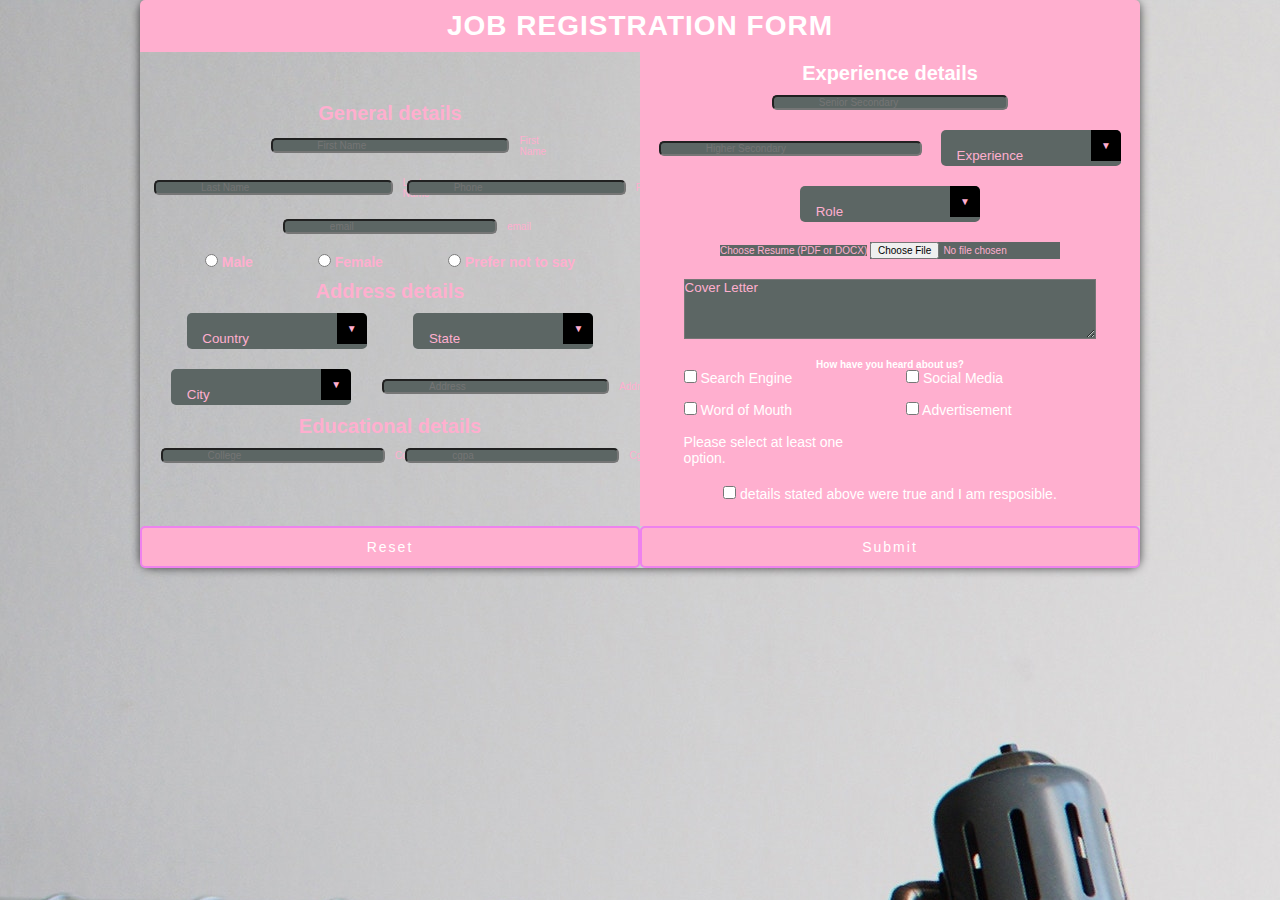
<file: index.html>
<!DOCTYPE html>
<html lang="en">
<head>
    <meta charset="UTF-8">
    <meta name="viewport" content="width=device-width, initial-scale=1.0">
    <title>Document</title>
    <script type="module" src="scripts/index.js" defer></script>
    <link rel="stylesheet" href="css/styles.css">
		<link rel="stylesheet" href="css/select-box.css">
		<link rel="stylesheet" href="css/buttons.css">
		<link rel="stylesheet" href="css/errors.css">
		<link rel="stylesheet" href="css/inputs.css">
		<link rel="stylesheet" href="css/gender-details.css">
    <link href="https://cdn.jsdelivr.net/npm/bootstrap@5.0.2/dist/css/bootstrap.min.css" rel="stylesheet" integrity="sha384-EVSTQN3/azprG1Anm3QDgpJLIm9Nao0Yz1ztcQTwFspd3yD65VohhpuuCOmLASjC" crossorigin="anonymous">
</head>
<body>
	<div class="container">
		<div class="form-heading">
				<h1>Job Registration Form</h1>
		</div>
		<div class="form-body">
			<form action="homePage.html" id="form">
				<section class="left form-content">
					<div class="title">
						<h1>General details</h1>
					</div>
					<section class="details personal-details">
						<div class="input-row form-floating">
							<input class="form-control" id="firstName" type="text" name="firstName" placeholder="First Name" >
							<label for="firstName">First Name</label>
						</div>
						<div class="input-row form-floating">
							<input class="form-control" id="lastName" type="text" name="lastName" placeholder="Last Name" >
							<label for="lastName">Last Name</label>
						</div>
						<div class="input-row form-floating">
							<input class="form-control" id="phone" type="text" name="phone" placeholder="Phone" >
							<label for="phone">Phone</label>
						</div>
						<div class="input-row form-floating">
							<input class="form-control" id="email" type="text" name="email" placeholder="email" >
							<label for="email">email</label>
						</div>
						<!-- <div class="input-row form-floating">
							<input class="form-control" id="username" type="text" placeholder="username" name="username" >
							<label for="username" >Username</label>
						</div>
						<div class="input-row form-floating">
							<input class="form-control" id="password" type="password" placeholder="password" name="password" >
							<label for="password">Password</label>
						</div> -->
						<div class="gender-container" id="gender-container">
							<!-- radio button for gender -->
							<div class="gender-category">
								<input type="radio" name="gender" id="male" >
								<label for="male">Male</label>
							</div>
							<div class="gender-category">
								<input type="radio" name="gender" id="female" >
								<label for="female">Female</label>
							</div>
							<div class="gender-category">
								<input type="radio" name="gender" id="other" >
								<label for="other">Prefer not to say</label>
							</div>
						</div>
					</section>

					<div class="title">
						<h1>Address details</h1>
					</div>
					<section class="details address-details">
						<div class="input-row select">
							<select name="country" id="country">
								<option hidden disabled selected value> Country </option>>
								<option>India</option>
								<option>USA</option>
								<option>UK</option>
							</select>
						</div>
						<div class="input-row select">
							<select name="state" id="state">
								<option hidden disabled selected value> State </option>>
								<option>Karnataka</option>
								<option>TamilNadu</option>
								<option>Florida</option>
								<option>California</option>
								<option>England</option>
							</select>
						</div>
						<div class="input-row select">
							<select name="city" id="city">
								<option hidden disabled selected value> City </option>>
								<option>Coimbatore</option>
								<option>Chennai</option>
								<option>Bengaluru</option>
								<option>Mysore</option>
								<option>Miami</option>
								<option>Los Angeles</option>
								<option>San Francisco</option>
								<option>London</option>
							</select>
						</div>
						<div class="input-row form-floating">
							<input class="form-control" id="address" type="text" placeholder="Address" name="address" >
							<label for="address">Address</label>
						</div>
					</section>

					<div class="title">
						<h1>Educational details</h1>
					</div>

					<section class="details eductional-details">
						<div class="input-row form-floating">
							<input class="form-control" type="text" id="college" name="college" placeholder="College" >
							<label for="college">College</label>
						</div>
						<div class="input-row form-floating">
							<input class="form-control" type="text" id="cgpa" placeholder="cgpa" name="cgpa" >
							<label for="cgpa">Cgpa</label>
						</div>
					</section> 
				</section>

				<section class="right form-content">
					<div class="title">
						<h1>Experience details</h1>
					</div>
					<!-- reference -->
					<section class="details experience-details">
						<div class="input-row form-floating">
							<input class="form-control" type="text" id="reference" name="reference" placeholder="Senior Secondary" >
							<label for="reference">Reference</label>
						</div>
						<!-- expected salary -->
						<div class="input-row form-floating">
							<input class="form-control" type="text" id="expectedSalary" name="expectedSalary" placeholder="Higher Secondary" >
							<label for="expectedSalary">Expected Salary</label>
						</div>
						<!-- experience -->
						<div class="input-row select">
							<select name="experience" id="experience">
								<option hidden disabled selected value> Experience </option>>
								<option>0-2</option>
								<option>3-4</option>
								<option>5-6</option>
								<option>6+</option>
							</select>
						</div>
						<!-- role -->
						<div class="input-row select">
							<select name="role" id="role">
								<option hidden disabled selected value> Role </option>>
								<option>Fullstack Dev</option>
								<option>Devops</option>
								<option>Mobile Dev</option>
								<option>Cloud Admin</option>
								<option>DataBase Admin</option>
								<option>Systems Architect</option> 
							</select>
						</div>
						<!-- file -->
						<div class="input-group mb-3 upload-file">
							<label class="input-group-text" for="resumeInput">Choose Resume (PDF or DOCX)</label>
							<input type="file" class="form-control" id="resume" aria-label="Choose Resume" accept=".pdf,.docx">
						</div>
						<!-- cover letter -->
						<div class="input-row cover-letter" style="width: 100%;">
							<textarea class="form-control" name="comment" id="coverLetter" cols="70" rows="30" placeholder="Cover Letter"></textarea>
						</div>
						
						<section class="checkbox-container mb-3">
							<div class="title">
								<h4>How have you heard about us?</h4>
							</div>
							<div class="checkboxes cb-1" id="howDidYouHearAboutUs">
								<div class="form-check">
									<input type="checkbox" class="form-check-input" id="checkbox1" name="source" value="Search Engine">
									<label class="form-check-label" for="checkbox1">Search Engine</label>
								</div>
								<div class="form-check">
									<input type="checkbox" class="form-check-input" id="checkbox2" name="source" value="Social Media">
									<label class="form-check-label" for="checkbox2">Social Media</label>
								</div>
								<div class="form-check">
									<input type="checkbox" class="form-check-input" id="checkbox3" name="source" value="Word of Mouth">
									<label class="form-check-label" for="checkbox3">Word of Mouth</label>
								</div>
								<div class="form-check">
									<input type="checkbox" class="form-check-input" id="checkbox4" name="source" value="Advertisement">
									<label class="form-check-label" for="checkbox4">Advertisement</label>
								</div>
								<div class="invalid-feedback">
									Please select at least one option.
								</div>
							</div>
						</section>
						<div class="form-check terms cb-1" id="terms-details">
							<input type="checkbox" class="form-check-input" id="terms" name="terms" value="details stated above were true.">
							<label class="form-check-label" for="terms">details stated above were true and I am resposible.</label>
						</div>
					</section> 
				</section>
				<div class="submit">
						<input type="reset">
						<input type="submit">
				</div>
			</form>
		</div>
	</div>
</body>
</html>
</file>
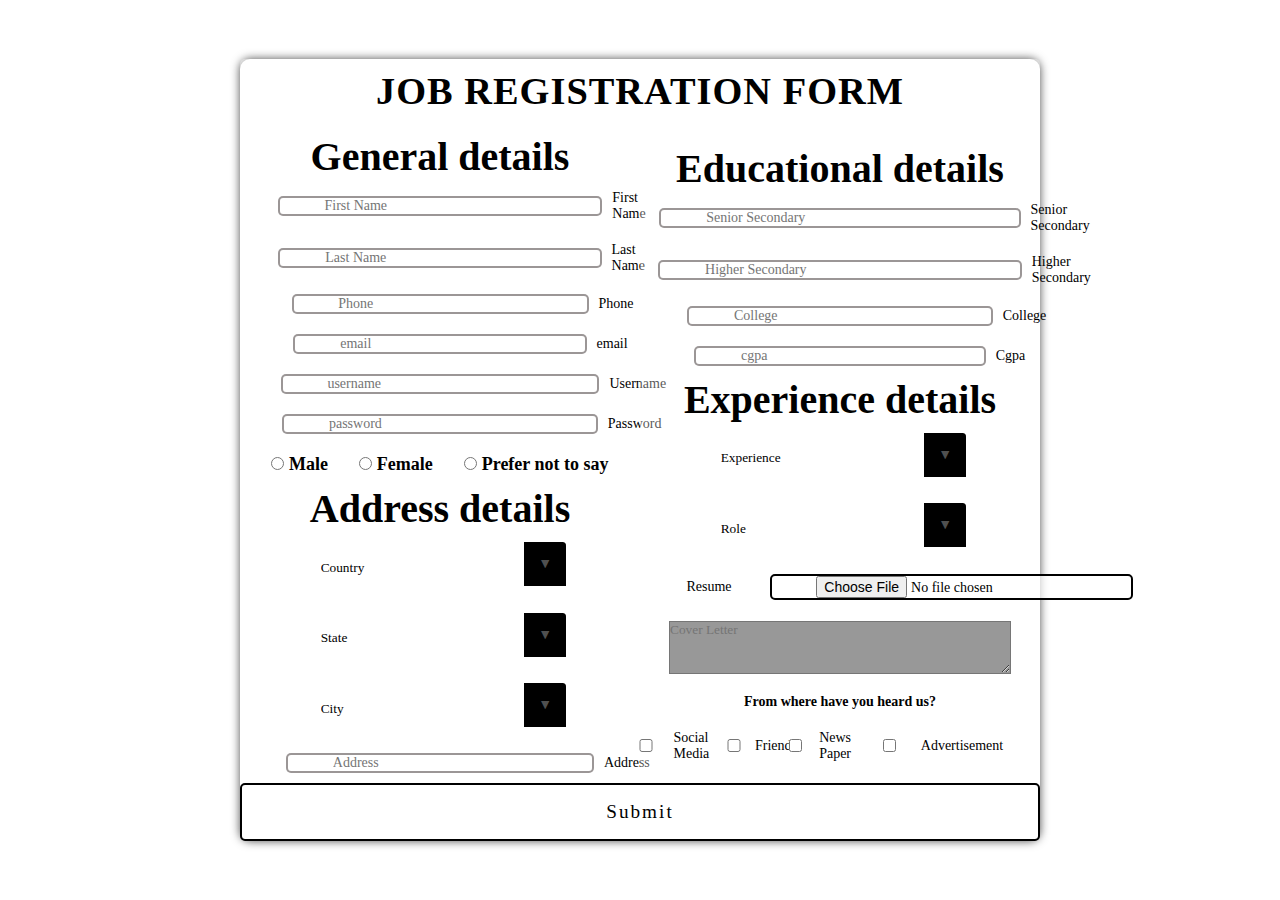
<file: Job-Registration-form-main/index.html>
<!DOCTYPE html>
<html lang="en">
<head>
    <meta charset="UTF-8">
    <meta name="viewport" content="width=device-width, initial-scale=1.0">
    <title>Job Registeration</title>
    <link rel="icon" href="job-icon.png" type="image/x-icon">
    <link rel="stylesheet" href="css/styles.css">
    <link href="https://cdn.jsdelivr.net/npm/bootstrap@5.0.2/dist/css/bootstrap.min.css" rel="stylesheet" integrity="sha384-EVSTQN3/azprG1Anm3QDgpJLIm9Nao0Yz1ztcQTwFspd3yD65VohhpuuCOmLASjC" crossorigin="anonymous">
</head>
<body>
    <div class="container">
        <div class="form-heading">
            <h1>Job Registration Form</h1>
        </div>
        <div class="form-body">
            <form action="">
                <section class="left form-content">
                    <div class="title">
                        <h1>General details</h1>
                        
                    </div>
                    <section class="details personal-details">
                        <div class="input-row form-floating">
                            <input class="form-control" type="text" name="firstName" placeholder="First Name" required>
                            <label for="firstName">First Name</label>
                        </div>
                        <div class="input-row form-floating">
                            <input class="form-control" type="text" name="lastName" placeholder="Last Name" required>
                            <label for="lastName">Last Name</label>
                        </div>
                        <div class="input-row form-floating">
                            <input class="form-control" type="text" name="phone" placeholder="Phone" required>
                            <label for="phone">Phone</label>
                        </div>
                        <div class="input-row form-floating">
                            <input class="form-control" type="text" name="email" placeholder="email" required>
                            <label for="email">email</label>
                        </div>
                        <div class="input-row form-floating">
                            <input class="form-control" type="text" placeholder="username" name="username" required>
                            <label for="username" >Username</label>
                        </div>
                        <div class="input-row form-floating">
                            <input class="form-control" type="password" placeholder="password" name="password" required>
                            <label for="password">Password</label>
                        </div>
                        <div class="gender-container">
                            <!-- radio button for gender -->
                            <div class="gender-category">
                            <input type="radio" name="gender" id="male" >
                            <label for="male">Male</label>
                            </div>
                            <div class="gender-category">
                            <input type="radio" name="gender" id="female" >
                            <label for="female">Female</label>
                            </div>
                            <div class="gender-category">
                            <input type="radio" name="gender" id="other" >
                            <label for="other">Prefer not to say</label>
                            </div>
                        </div>
                    </section>
                    <div class="title">
                        <h1>Address details</h1>
                        
                    </div>
                    <section class="details address-details">
                        <div class="input-row select">
                            <select required>
                            <option hidden disabled selected value> Country </option>>
                            <option>India</option>
                            <option>USA</option>
                            <option>UK</option>
                            </select>
                        </div>
                        <div class="input-row select">
                            <select required>
                            <option hidden disabled selected value> State </option>>
                            <option>Karnataka</option>
                            <option>TamilNadu</option>
                            <option>Florida</option>
                            <option>California</option>
                            <option>England</option>
                            </select>
                        </div>
                        <div class="input-row select">
                            <select name="cities" id="city" required>
                            <option hidden disabled selected value> City </option>>
                            <option>Coimbatore</option>
                            <option>Chennai</option>
                            <option>Bengaluru</option>
                            <option>Mysore</option>
                            <option>Miami</option>
                            <option>Los Angeles</option>
                            <option>San Francisco</option>
                            <option>London</option>
                            </select>
                        </div>
                        <div class="input-row form-floating">
                            <input class="form-control" type="text" placeholder="Address" name="address" required>
                            <label for="address">Address</label>
                        </div>
                    </section> 
                </section>


                <section class="right form-content">
                    <div class="title">
                        <h1>Educational details</h1>
                        
                    </div>
                    <section class="details eductional-details">

                        <div class="input-row form-floating">
                            <input class="form-control" type="text" name="SeniorSecondary" placeholder="Senior Secondary" required>
                            <label for="SeniorSecondary">Senior Secondary</label>
                        </div>
                        <div class="input-row form-floating">
                            <input class="form-control" type="text" name="higherSecondary" placeholder="Higher Secondary" required>
                            <label for="higherSecondary">Higher Secondary</label>
                        </div>
                        <div class="input-row form-floating">
                            <input class="form-control" type="text" name="college" placeholder="College" required>
                            <label for="college">College</label>
                        </div>
                        <div class="input-row form-floating">
                            <input class="form-control" type="text" placeholder="cgpa" name="cgpa" required>
                            <label for="cgpa">Cgpa</label>
                        </div>
                    </section>
                    <div class="title">
                        <h1>Experience details</h1>
                    </div>
                    <section class="details experience-details">
                        <div class="input-row select">
                            <select required>
                            <option hidden disabled selected value> Experience </option>>
                            <option>0-2</option>
                            <option>3-4</option>
                            <option>5-6</option>
                            <option>6+</option>
                            </select>
                        </div>
                        <div class="input-row select">
                            <select required>
                                <option hidden disabled selected value> Role </option>>
                                <option>Fullstack Dev</option>
                                <option>Devops</option>
                                <option>Mobile Dev</option>
                                <option>Cloud Admin</option>
                                <option>DataBase Admin</option>
                                <option>Systems Architect</option> 
                            </select>
                        </div>
                        <div class="input-row">
                            <label for="resume" class="resume">Resume</label>
                            <input type="file" name="resume">
                        </div>
                        <div class="input-row" style="width: 100%;">
                            <textarea class="form-control" name="comment" id="cover-letter" cols="60" rows="30" placeholder="Cover Letter"></textarea>
                        </div>
                        <div class="input-row" style="width: 100%;">
                            <h4>From where have you heard us?</h4>
                        </div>
                        <div class="input-row">
                            <input type="checkbox" name="source[]" value="socialMedia"> <p>Social Media</p>
                        </div>
                        <div class="input-row">
                            <input type="checkbox" name="source[]" value="friends"> <p>Friend</p>
                        </div>
                        <div class="input-row">
                            <input type="checkbox" name="source[]" value="newsPaper"> <p>News Paper</p>
                        </div>
                        <div class="input-row">
                            <input type="checkbox" name="source[]" value="newsPaper"> <p>Advertisement</p>
                        </div>
                    </section> 
                </section>
                <div class="submit">
                    <input type="submit">
                </div>
            </form>
        </div>
    </div>
</body>
</html>
</file>
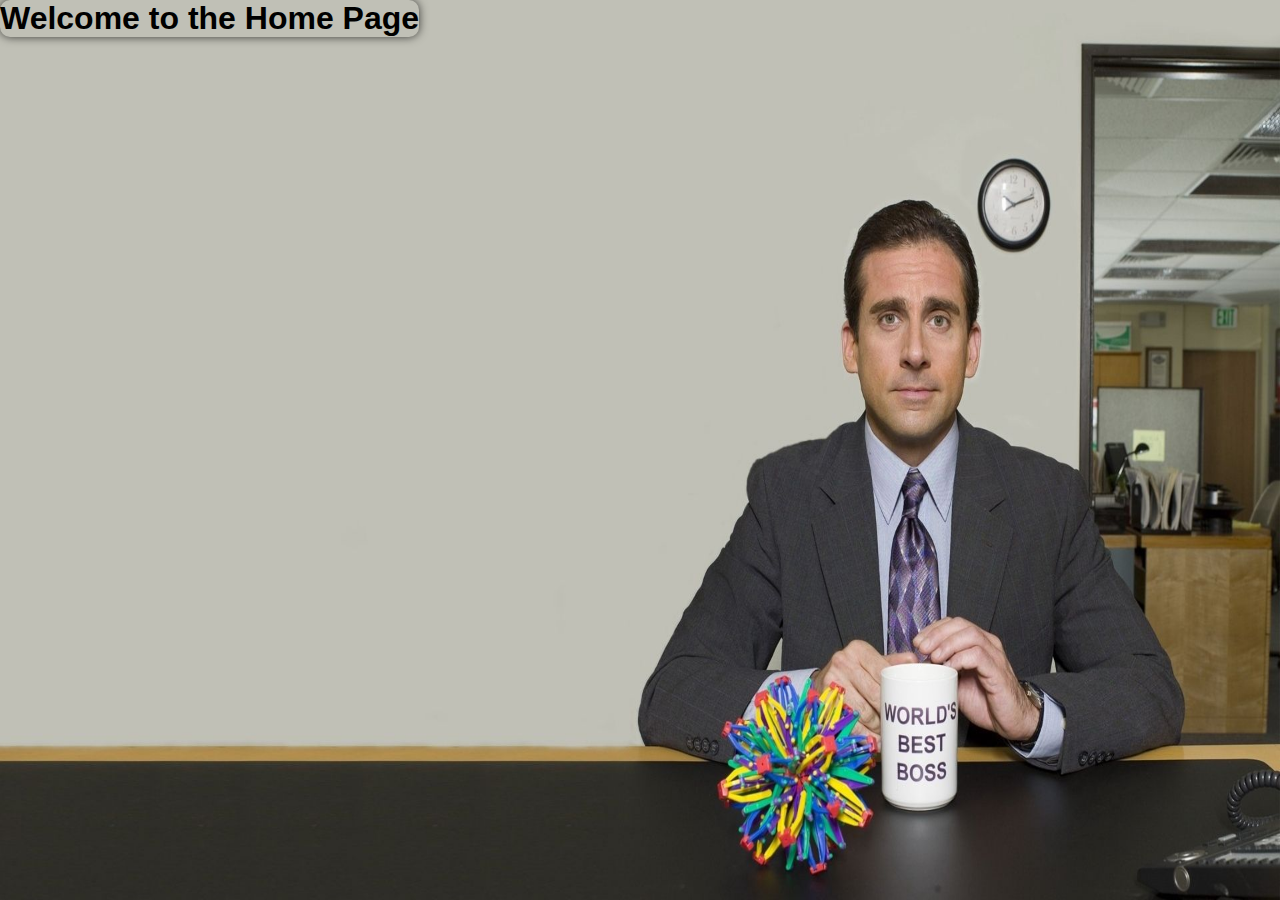
<file: homePage.html>
<!DOCTYPE html>
<html lang="en">
<head>
    <meta charset="UTF-8">
    <title>Home Page</title>
    <link href="css/styles.css" rel="stylesheet" type="text/css">
    
    <script type="module" src="./scripts/welcome.js" defer></script>
</head>
<!-- welcome message -->
<body style="
align-items: start;
justify-content:start;">
<img style="
/* display: fixed;  */
width: 100%;
height: 100%;
z-index: -1;
position: absolute;
" src="./bgimg.jpg" alt="bgmig">
    
    <div class="container">
        <div class="header">
            <h1>Welcome to the Home Page</h1>
        </div>
        <div class="content">

        </div>
    </div>
</html>
</file>
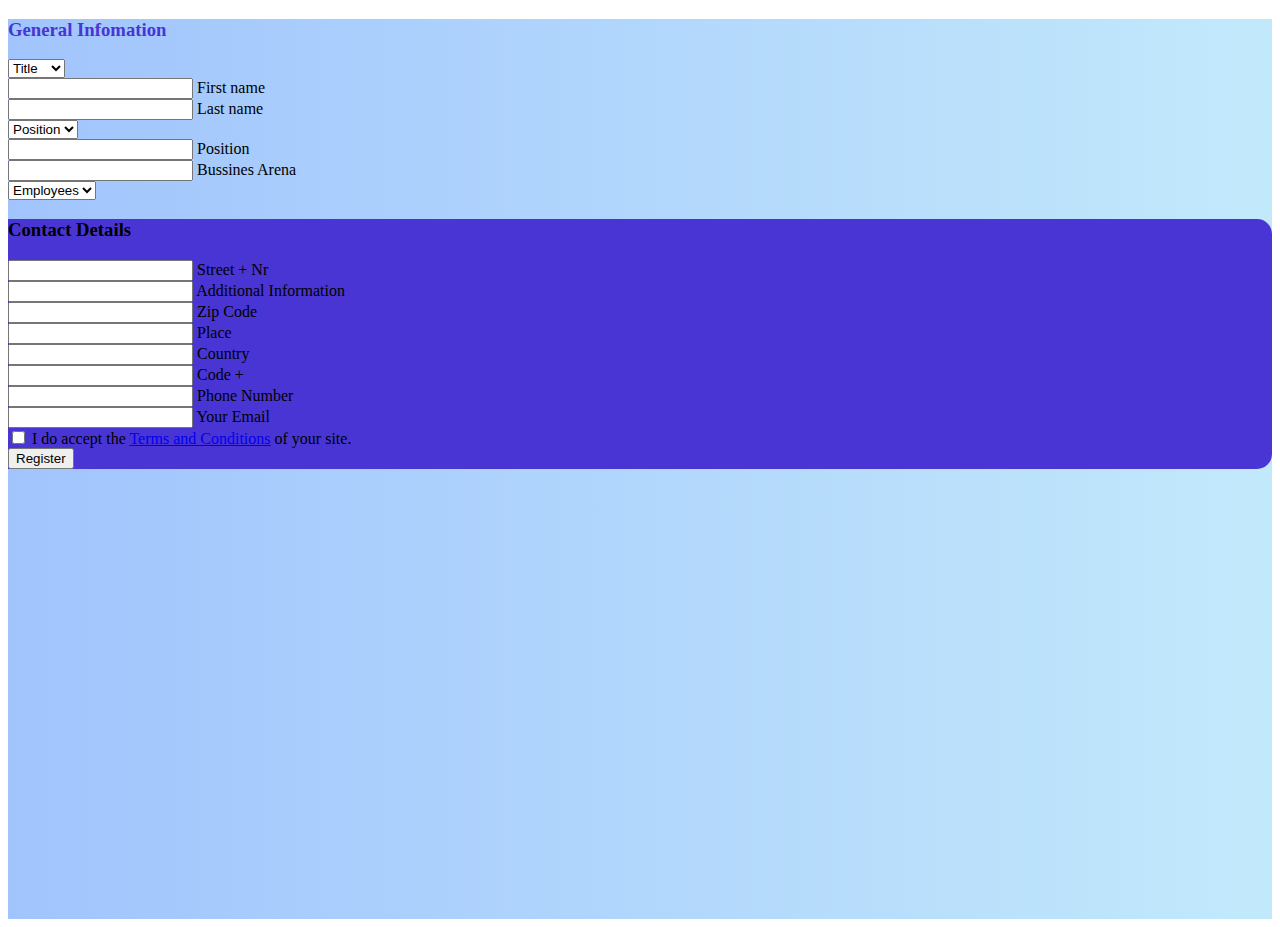
<file: Job-Registration-form-main/sample.html>
<!DOCTYPE html>
<html lang="en">
<head>
    <meta charset="UTF-8">
    <meta name="viewport" content="width=device-width, initial-scale=1.0">
    <title>Document</title>
    <link href="https://cdn.jsdelivr.net/npm/bootstrap@5.0.2/dist/css/bootstrap.min.css" rel="stylesheet" integrity="sha384-EVSTQN3/azprG1Anm3QDgpJLIm9Nao0Yz1ztcQTwFspd3yD65VohhpuuCOmLASjC" crossorigin="anonymous">
    <style>
        @media (min-width: 1025px) {
.h-custom {
height: 100vh !important;
}
}
.card-registration .select-input.form-control[readonly]:not([disabled]) {
font-size: 1rem;
line-height: 2.15;
padding-left: .75em;
padding-right: .75em;
}
.card-registration .select-arrow {
top: 13px;
}

.gradient-custom-2 {
/* fallback for old browsers */
background: #a1c4fd;

/* Chrome 10-25, Safari 5.1-6 */
background: -webkit-linear-gradient(to right, rgba(161, 196, 253, 1), rgba(194, 233, 251, 1));

/* W3C, IE 10+/ Edge, Firefox 16+, Chrome 26+, Opera 12+, Safari 7+ */
background: linear-gradient(to right, rgba(161, 196, 253, 1), rgba(194, 233, 251, 1))
}

.bg-indigo {
background-color: #4835d4;
}
@media (min-width: 992px) {
.card-registration-2 .bg-indigo {
border-top-right-radius: 15px;
border-bottom-right-radius: 15px;
}
}
@media (max-width: 991px) {
.card-registration-2 .bg-indigo {
border-bottom-left-radius: 15px;
border-bottom-right-radius: 15px;
}
}
    </style>
</head>
<body>
    <section class="h-100 h-custom gradient-custom-2">
        <div class="container py-5 h-100">
          <div class="row d-flex justify-content-center align-items-center h-100">
            <div class="col-12">
              <div class="card card-registration card-registration-2" style="border-radius: 15px;">
                <div class="card-body p-0">
                  <div class="row g-0">
                    <div class="col-lg-6">
                      <div class="p-5">
                        <h3 class="fw-normal mb-5" style="color: #4835d4;">General Infomation</h3>
      
                        <div class="mb-4 pb-2">
                          <select class="select">
                            <option value="1">Title</option>
                            <option value="2">Two</option>
                            <option value="3">Three</option>
                            <option value="4">Four</option>
                          </select>
                        </div>
      
                        <div class="row">
                          <div class="col-md-6 mb-4 pb-2">
      
                            <div class="form-outline">
                              <input type="text" id="form3Examplev2" class="form-control form-control-lg" />
                              <label class="form-label" for="form3Examplev2">First name</label>
                            </div>
      
                          </div>
                          <div class="col-md-6 mb-4 pb-2">
      
                            <div class="form-outline">
                              <input type="text" id="form3Examplev3" class="form-control form-control-lg" />
                              <label class="form-label" for="form3Examplev3">Last name</label>
                            </div>
      
                          </div>
                        </div>
      
                        <div class="mb-4 pb-2">
                          <select class="select">
                            <option value="1">Position</option>
                            <option value="2">Two</option>
                            <option value="3">Three</option>
                            <option value="4">Four</option>
                          </select>
                        </div>
      
                        <div class="mb-4 pb-2">
                          <div class="form-outline">
                            <input type="text" id="form3Examplev4" class="form-control form-control-lg" />
                            <label class="form-label" for="form3Examplev4">Position</label>
                          </div>
                        </div>
      
                        <div class="row">
                          <div class="col-md-6 mb-4 pb-2 mb-md-0 pb-md-0">
      
                            <div class="form-outline">
                              <input type="text" id="form3Examplev5" class="form-control form-control-lg" />
                              <label class="form-label" for="form3Examplev5">Bussines Arena</label>
                            </div>
      
                          </div>
                          <div class="col-md-6">
      
                            <select class="select">
                              <option value="1">Employees</option>
                              <option value="2">Two</option>
                              <option value="3">Three</option>
                              <option value="4">Four</option>
                            </select>
      
                          </div>
                        </div>
      
                      </div>
                    </div>
                    <div class="col-lg-6 bg-indigo text-white">
                      <div class="p-5">
                        <h3 class="fw-normal mb-5">Contact Details</h3>
      
                        <div class="mb-4 pb-2">
                          <div class="form-outline form-white">
                            <input type="text" id="form3Examplea2" class="form-control form-control-lg" />
                            <label class="form-label" for="form3Examplea2">Street + Nr</label>
                          </div>
                        </div>
      
                        <div class="mb-4 pb-2">
                          <div class="form-outline form-white">
                            <input type="text" id="form3Examplea3" class="form-control form-control-lg" />
                            <label class="form-label" for="form3Examplea3">Additional Information</label>
                          </div>
                        </div>
      
                        <div class="row">
                          <div class="col-md-5 mb-4 pb-2">
      
                            <div class="form-outline form-white">
                              <input type="text" id="form3Examplea4" class="form-control form-control-lg" />
                              <label class="form-label" for="form3Examplea4">Zip Code</label>
                            </div>
      
                          </div>
                          <div class="col-md-7 mb-4 pb-2">
      
                            <div class="form-outline form-white">
                              <input type="text" id="form3Examplea5" class="form-control form-control-lg" />
                              <label class="form-label" for="form3Examplea5">Place</label>
                            </div>
      
                          </div>
                        </div>
      
                        <div class="mb-4 pb-2">
                          <div class="form-outline form-white">
                            <input type="text" id="form3Examplea6" class="form-control form-control-lg" />
                            <label class="form-label" for="form3Examplea6">Country</label>
                          </div>
                        </div>
      
                        <div class="row">
                          <div class="col-md-5 mb-4 pb-2">
      
                            <div class="form-outline form-white">
                              <input type="text" id="form3Examplea7" class="form-control form-control-lg" />
                              <label class="form-label" for="form3Examplea7">Code +</label>
                            </div>
      
                          </div>
                          <div class="col-md-7 mb-4 pb-2">
      
                            <div class="form-outline form-white">
                              <input type="text" id="form3Examplea8" class="form-control form-control-lg" />
                              <label class="form-label" for="form3Examplea8">Phone Number</label>
                            </div>
      
                          </div>
                        </div>
      
                        <div class="mb-4">
                          <div class="form-outline form-white">
                            <input type="text" id="form3Examplea9" class="form-control form-control-lg" />
                            <label class="form-label" for="form3Examplea9">Your Email</label>
                          </div>
                        </div>
      
                        <div class="form-check d-flex justify-content-start mb-4 pb-3">
                          <input class="form-check-input me-3" type="checkbox" value="" id="form2Example3c" />
                          <label class="form-check-label text-white" for="form2Example3">
                            I do accept the <a href="#!" class="text-white"><u>Terms and Conditions</u></a> of your
                            site.
                          </label>
                        </div>
      
                        <button type="button" class="btn btn-light btn-lg"
                          data-mdb-ripple-color="dark">Register</button>
      
                      </div>
                    </div>
                  </div>
                </div>
              </div>
            </div>
          </div>
        </div>
      </section>
</body>
</html>
</file>
<file: css/styles.css>
:root {
    --textcolor: rgb(255, 175, 207);
    --heading: 14px;
    --sub-heading: 12px;
    --text: 10px;
    --bgcolor: #5c6664;
}

* {
    padding: 0;
    margin: 0;
    font-family: 'Popins','Roboto',sans-serif;
    box-sizing: border-box;
}
body {
    
    background: url("../images\ \(2\).jpg");
}
body,.title, .form-heading, .container,.gender-container, .form-content, .details {
    display: flex;
    align-items: center;
    flex-wrap: wrap;
    justify-content: center;
    gap: 10px;
}
.form-heading, .gender-container, .details {
    width: 100%;
}
.container {
    flex-direction: column;
    box-shadow: 0 0 10px rgba(0, 0, 0, 0.7);
    max-width: 1000px !important;
    border-radius: 10px;
    padding: 0;
    gap: 0;
}
.form-body form {
    flex-wrap: wrap;
}
.form-heading {
    background: var(--textcolor);
    color: #fff;
    padding: 10px;
    width: 100%;
    text-align: center;
    font-size: var(--heading) !important;
    font-weight: 600;
    text-transform: uppercase;
    letter-spacing: 1px;
    border-radius: 5px 5px 0 0;
}

.form-body form {
    display: flex;
    flex: 1fr 1fr;
    padding: 0;
}

.title {
    font-size: var(--text) !important;
}
.left, .right {
    padding-bottom: 1.5em !important;
}
.left .title {
    color: var(--textcolor);
}
.right .title {
    color: rgb(255, 255, 255);
}
.right {
    background: var(--textcolor);
}

.form-content {
    flex-direction: column;
    flex: 1;
    padding: 10px;
} 

@media (max-width: 800px) {
    .checkboxes {
        grid-template-columns: 1fr;
    }
    section {
        padding-bottom: 1rem;
    }
    .input-row, .upload-file, .checkbox-container, .cover-letter {
        width: 100% !important;
        min-width: 100% !important;
    }
    .right {
        padding-bottom: 0;
    }
}
</file>
<file: css/select-box.css>
select {
    outline:0;
    box-shadow: none;
    border: 0!important;
    background: var(--bgcolor);
    flex: 1;
    color: var(--textcolor);
    padding: 0 0.5em;
    cursor: pointer;
}
select::-ms-expand {
    display: none;
    padding: 2em;
}

.select {
    position: relative;
    display: flex;
    width: 18em;
    height: 3.6em;
    background: var(--bgcolor);
    overflow: hidden;
    padding: 1.5em 0 0 0.5em;
    border-radius: .5em;
    color: var(--textcolor);
}

.select::after {
    content: '\25BC';
    position: absolute;
    top: 0;
    right: 0;
    padding: 1em 1em;
    cursor: pointer;
    background: black;
    pointer-events: none;

}
.select:hover::after {
    color: var(--textcolor);
}
</file>
<file: css/buttons.css>
.submit {
    width: 100%;
    display: flex;
}
.submit > * {
    width: 100%;
    height: 3em;
    background: var(--textcolor);
    color: white;
    border: 2px solid violet;
    border-radius: 5px;
    font-size: var(--heading) !important;
    letter-spacing: 2px;
    transition: all ease-in-out 0.2s;
}
.submit > *:hover {
    background: violet;
}
.submit > *:active {
    background: rgb(97, 0, 97);
}

.experience-details .resume {
    color: var(--textcolor);
    flex:1;
    background-color: var(--bgcolor);
    padding: 0.4em 3em;   
    border-radius: 8px;
    cursor: pointer; 
}

.upload-file label, .upload-file input {
    background-color: var(--bgcolor) !important;
    color: var(--textcolor) !important;
    font-size: var(--text) !important;
}
</file>
<file: css/errors.css>
.invalid {
    border: 3px solid rgb(255, 0, 0) !important;
    background: var(--bgcolor);
    color: var(--textcolor);
    outline: none;
    border-radius: .5em !important;
}
.error {
    position: absolute;
    bottom: -20px;
    left: 0;
    color: red !important;;
    font-size: var(--text) !important;
    z-index: 100;
}
</file>
<file: css/inputs.css>
.input-row {
    color: var(--textcolor);
    font-size: var(--text) !important;
    display: flex;
    align-items: center;
    justify-content: space-evenly;
    gap: 10px;
}

.input-row input {
    padding: 0 2.8rem;
    border-radius: 5px;
    /* border: 2px solid rgba(112, 106, 106, 0.7); */
    outline: none;
    background: var(--bgcolor);
    min-width: 100%;
    max-height: 3.6em !important;
    width: 18em;
    color: var(--textcolor);
    font-size: var(--text) !important;
}
.input-row input:focus,
.input-row input:valid {
    background: var(--bgcolor);
    color: var(--textcolor);
    outline: none;
}

.input-row p {
    color: rgb(99, 17, 17);
    width: max-content;
}
.input-row h4 {
    color: #fff;
}

.checkbox-container .title {
    font-size: var(--text) !important;    
}
.checkboxes {
    display: grid;
    grid-template-columns: repeat(2, 1fr);
    column-gap: 2rem;
    row-gap: 1rem;
    /* space around */
    font-size: var(--heading) !important;    
    justify-content: space-around;
    color: #fff;
}

.upload-file, .checkbox-container, .cover-letter{
    max-width: 86%;
    min-width: none;
}

.cover-letter {
    height: 6em;
    color: var(--textcolor) !important;
}
.cover-letter > * {
    width: 100% !important;
    height: 100% !important;
}
.cover-letter textarea {
    background-color: var(--bgcolor) !important;
    color: var(--textcolor) !important;
}
.cover-letter textarea:focus,
.cover-letter textarea::placeholder {
    background-color: var(--bgcolor) !important;
    color: var(--textcolor) !important;
}

.terms {
    color: #fff;
    font-size: var(--heading) !important;
}
.input-row, .gender-container, .cb-1 {
    position: relative;
}
</file>
<file: css/gender-details.css>
.details, .gender-container{
    flex-wrap: wrap;
    justify-content: space-evenly;
    gap: 10px;
    row-gap: 20px;
    font-size: var(--text) !important;
}


.gender-container {
    font-size: var(--heading) !important;
    font-weight: 700;
    color: var(--textcolor);
}
</file>
<file: Job-Registration-form-main/css/styles.css>
:root {
    --pink: rgba(255, 255, 255, 0.339);
    --text: rgb(0, 0, 0);
}

* {
    padding: 0;
    margin: 0;
    font-family:Cambria, Cochin, Georgia, Times, 'Times New Roman', serif;
    box-sizing: border-box;
}

body {
    width: 100vw;
    height: 100vh;
    background: url("https://www.betterteam.com/images/job-application-form-6000x4000-20201210.jpg?crop=4:3,smart&width=1200&dpr=2");
}
body,.title, .form-heading, .container,.gender-container, .form-content, .details {
    display: flex;
    align-items: center;
    flex-wrap: wrap;
    justify-content: center;
    gap: 10px;
}
.form-heading, .gender-container, .details {
    width: 100%;
}
.container {
    flex-direction: column;
    box-shadow: 0 0 10px rgba(0, 0, 0, 0.7);
    max-width: 800px;
    border-radius: 10px;
    padding: 0;
    gap: 0;
}
.form-body form {
    flex-wrap: wrap;
}
.form-heading {
    background: var(--pink);
    color: #000000;
    padding: 10px;
    width: 100%;
    text-align: center;
    font-size: 1.2rem;
    font-weight: bolder;
    font-family: Impact, Haettenschweiler, 'Arial Narrow Bold', sans-serif;
    text-transform: uppercase;
    letter-spacing: 1px;
    border-radius: 5px 5px 0 0;
}

.form-body form {
    display: flex;
    flex: 1fr 1fr;
    padding: 0;
}
.form-control {
    background-color: #989898;
}

.title {
    font-size: 20px;
}

.left .title {
    color: var(--text);
    color: #000000;
}
.right .title {
    color: #000000;
}

.form-content {
    flex-direction: column;
    flex: 1;
    padding: 10px;
} 
.right {
    background: var(--pink);
}
.details, .gender-container{
    flex-wrap: wrap;
    justify-content: space-evenly;
    gap: 10px;
    row-gap: 20px;
    font-size: medium;
}

.input-row {
    color: var(--text);
    font-size: 14px;
    display: flex;
    align-items: center;
    justify-content: space-evenly;
    gap: 10px;
}

.input-row input {
    padding: 0 2.8rem;
    border-radius: 5px;
    border: 2px solid rgba(112, 106, 106, 0.7);
    outline: none;
    background: #ffffffa6;
    min-width: 100%;
    max-height: 3.6em !important;
    width: 18em;
    color: var(--text);
    font-size: 14px;
}
.left .input-row input:focus,
.left .input-row input:valid {
    border: 3px solid rgb(92, 1, 249);
    background: #5c6664;
    color: var(--pink);
    outline: none;
}

.right .input-row input:focus,
.right .input-row input:valid {
    border-color: rgb(0, 0, 0);
}

select {
    -webkit-appearance: none;
    -moz-appearance: none;
    -ms-appearance:none;
    outline:0;
    box-shadow: none;
    border: 0!important;
    background-color: #ffffff00;
    flex: 1;
    color: var(--text);
    padding: 0 0.5em;
    cursor: pointer;
}
select::-ms-expand {
    display: none;
    padding: 2em;
}

.select {
    position: relative;
    display: flex;
    width: 18em;
    height: 3.6em;
    background-color: #ffffff74;
    overflow: hidden;
    border-radius: .25em;
    color: var(--pink);
}

.select::after {
    content: '\25BC';
    position: absolute;
    top: 0;
    right: 0;
    padding: 1em 1em;
    cursor: pointer;
    background: rgb(0, 0, 0);
    pointer-events: none;

}
.select:hover::after {
    color: var(--text);
}

.gender-container {
    font-size: large;
    font-weight: 700;
    color: var(--text);
}

.submit {
    width: 100%;
}
.submit > * {
    width: 100%;
    height: 3em;
    background: var(--pink);
    color: rgb(0, 0, 0);
    border: 2px solid rgb(0, 0, 0);
    border-radius: 5px;
    font-size: larger;
    letter-spacing: 2px;
    transition: all ease-in-out 0.2s;
}
.submit > *:hover {
    background: rgb(0, 0, 0);
    color: #fff;
}
.submit > *:active {
    background: rgb(96, 96, 96);
}
input[type="file"] {
    flex:1;
}

.experience-details .resume {
    color: var(--text);
    flex:1;
    background-color: #ffffff74;
    padding: 0.4em 2em;   
    border-radius: 8px;
    cursor: pointer; 
}
#cover-letter {
    width: 90%;
    height: 4em;
    color: var(--text);
}
.input-row p {
    color: rgb(0, 0, 0);
    width: max-content;
}
input[type="checkbox"] {
    width: 20px !important;
    margin-left: -5em;
    color: var(--text);
}
.input-row h4 {
    color: #000000;
}
</file>
